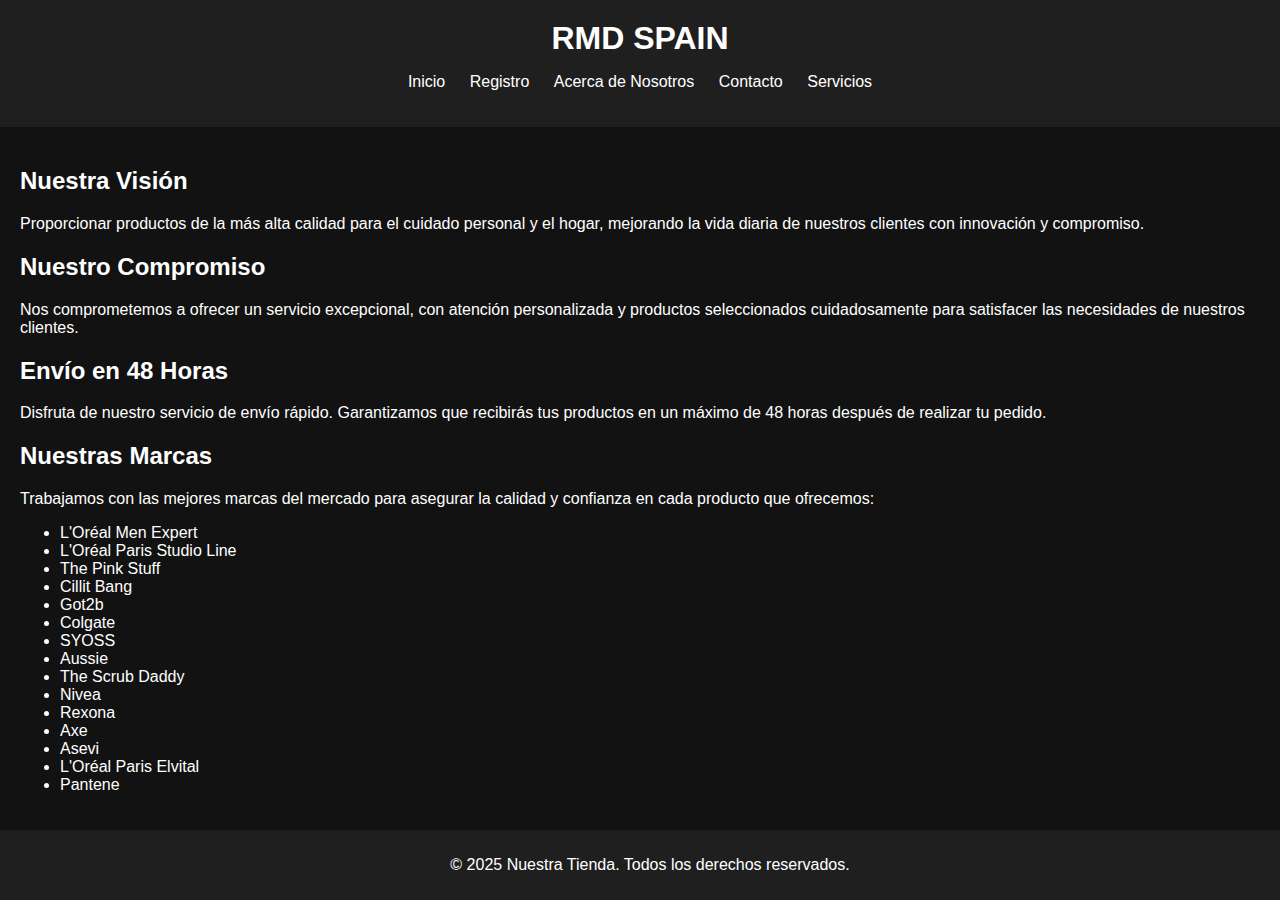
<file: index.html>
<!DOCTYPE html>
<html lang="es">
<head>
    <meta charset="UTF-8">
    <meta name="viewport" content="width=device-width, initial-scale=1.0">
    <title>RMD SPAIN - Inicio</title>
    <link rel="stylesheet" href="styles.css">
</head>
<body>
    <header>
        <h1>RMD SPAIN</h1>
        <nav>
            <ul>
                <li><a href="index.html">Inicio</a></li>
                <li><a href="registro.html">Registro</a></li>
                <li><a href="nosotros.html">Acerca de Nosotros</a></li>
                <li><a href="contacto.html">Contacto</a></li>
                <li><a href="servicios.html">Servicios</a></li>
            </ul>
        </nav>
    </header>
    <main>
        <section>
            <h2>Nuestra Visión</h2>
            <p>Proporcionar productos de la más alta calidad para el cuidado personal y el hogar, mejorando la vida diaria de nuestros clientes con innovación y compromiso.</p>
        </section>
        <section>
            <h2>Nuestro Compromiso</h2>
            <p>Nos comprometemos a ofrecer un servicio excepcional, con atención personalizada y productos seleccionados cuidadosamente para satisfacer las necesidades de nuestros clientes.</p>
        </section>
        <section>
            <h2>Envío en 48 Horas</h2>
            <p>Disfruta de nuestro servicio de envío rápido. Garantizamos que recibirás tus productos en un máximo de 48 horas después de realizar tu pedido.</p>
        </section>
        <section>
            <h2>Nuestras Marcas</h2>
            <p>Trabajamos con las mejores marcas del mercado para asegurar la calidad y confianza en cada producto que ofrecemos:</p>
            <ul>
                <li>L'Oréal Men Expert</li>
                <li>L'Oréal Paris Studio Line</li>
                <li>The Pink Stuff</li>
                <li>Cillit Bang</li>
                <li>Got2b</li>
                <li>Colgate</li>
                <li>SYOSS</li>
                <li>Aussie</li>
                <li>The Scrub Daddy</li>
                <li>Nivea</li>
                <li>Rexona</li>
                <li>Axe</li>
                <li>Asevi</li>
                <li>L'Oréal Paris Elvital</li>
                <li>Pantene</li>
            </ul>
        </section>
    </main>
    <footer>
        <p>&copy; 2025 Nuestra Tienda. Todos los derechos reservados.</p>
    </footer>
</body>
</html>
</file>
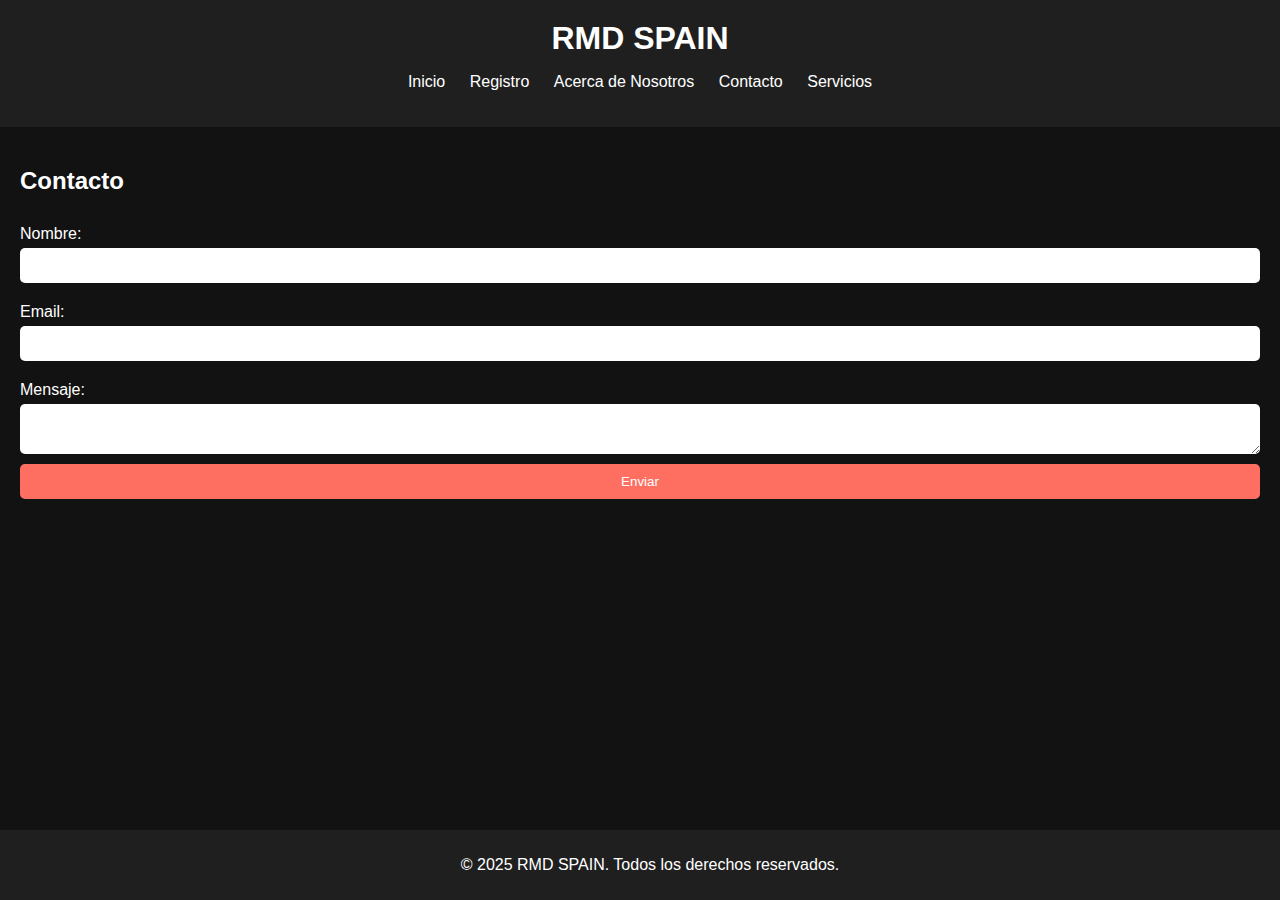
<file: contacto.html>
<!DOCTYPE html>
<html lang="es">
<head>
    <meta charset="UTF-8">
    <meta name="viewport" content="width=device-width, initial-scale=1.0">
    <title>RMD SPAIN - Contacto</title>
    <link rel="stylesheet" href="styles.css">
</head>
<body>
    <header>
        <h1>RMD SPAIN</h1>
        <nav>
            <ul>
                <li><a href="index.html">Inicio</a></li>
                <li><a href="registro.html">Registro</a></li>
                <li><a href="nosotros.html">Acerca de Nosotros</a></li>
                <li><a href="contacto.html">Contacto</a></li>
                <li><a href="servicios.html">Servicios</a></li>
            </ul>
        </nav>
    </header>
    <main>
        <h2>Contacto</h2>
        <form>
            <label for="nombre">Nombre:</label>
            <input type="text" id="nombre" name="nombre" required>
            <label for="email">Email:</label>
            <input type="email" id="email" name="email" required>
            <label for="mensaje">Mensaje:</label>
            <textarea id="mensaje" name="mensaje" required></textarea>
            <button type="submit">Enviar</button>
        </form>
    </main>
    <footer>
        <p>&copy; 2025 RMD SPAIN. Todos los derechos reservados.</p>
    </footer>
</body>
</html>
</file>
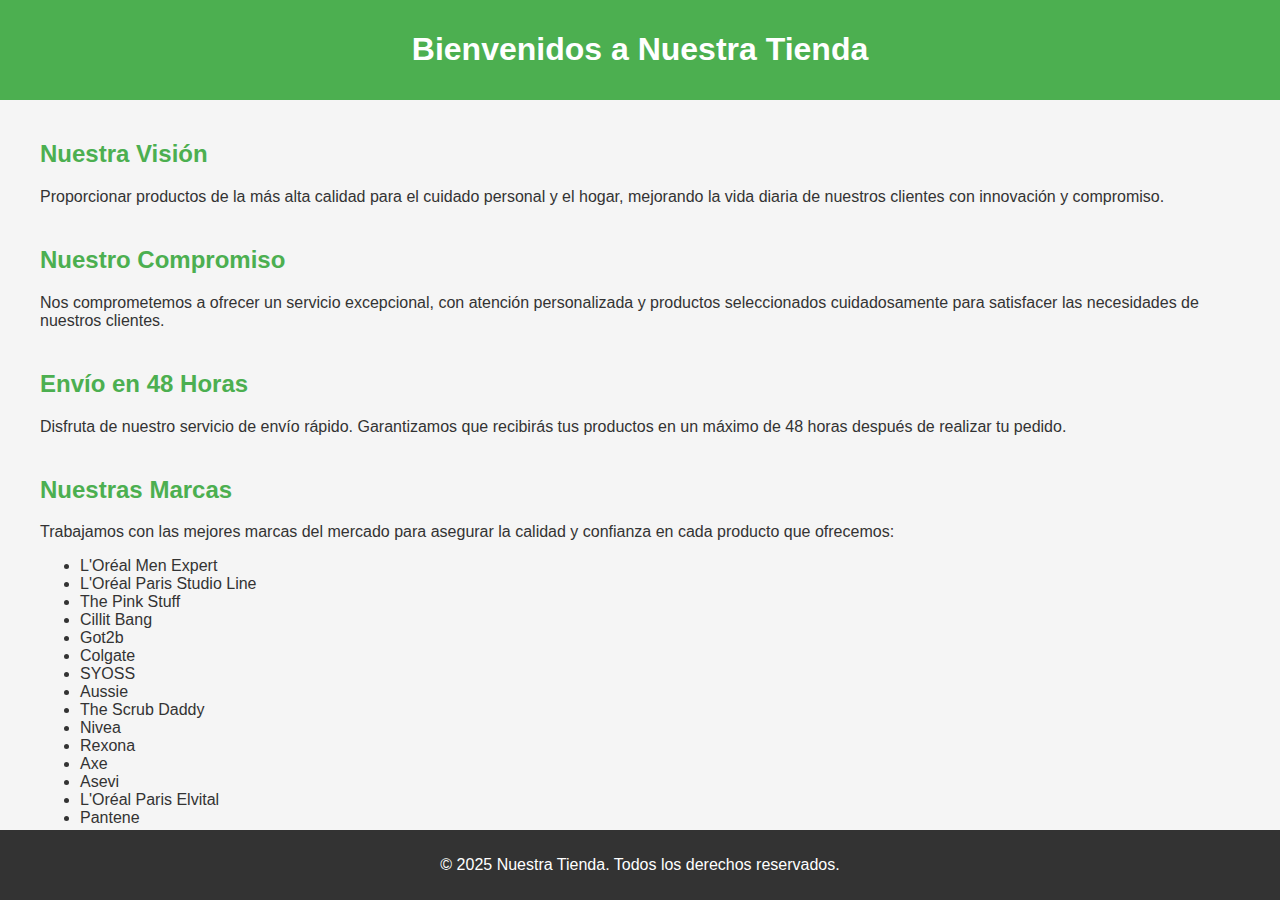
<file: motivacion.html>
<!DOCTYPE html>
<html lang="es">
<head>
    <meta charset="UTF-8">
    <meta name="viewport" content="width=device-width, initial-scale=1.0">
    <title>Bienvenidos a Nuestra Tienda</title>
    <style>
        body {
            font-family: Arial, sans-serif;
            margin: 0;
            padding: 0;
            background-color: #f5f5f5;
            color: #333;
        }
        header {
            background-color: #4CAF50;
            color: white;
            padding: 10px 0;
            text-align: center;
        }
        main {
            padding: 20px;
            max-width: 1200px;
            margin: 0 auto;
        }
        section {
            margin-bottom: 40px;
        }
        h2 {
            color: #4CAF50;
        }
        footer {
            background-color: #333;
            color: white;
            text-align: center;
            padding: 10px 0;
            position: absolute;
            width: 100%;
            bottom: 0;
        }
    </style>
</head>
<body>
    <header>
        <h1>Bienvenidos a Nuestra Tienda</h1>
    </header>
    <main>
        <section>
            <h2>Nuestra Visión</h2>
            <p>Proporcionar productos de la más alta calidad para el cuidado personal y el hogar, mejorando la vida diaria de nuestros clientes con innovación y compromiso.</p>
        </section>
        <section>
            <h2>Nuestro Compromiso</h2>
            <p>Nos comprometemos a ofrecer un servicio excepcional, con atención personalizada y productos seleccionados cuidadosamente para satisfacer las necesidades de nuestros clientes.</p>
        </section>
        <section>
            <h2>Envío en 48 Horas</h2>
            <p>Disfruta de nuestro servicio de envío rápido. Garantizamos que recibirás tus productos en un máximo de 48 horas después de realizar tu pedido.</p>
        </section>
        <section>
            <h2>Nuestras Marcas</h2>
            <p>Trabajamos con las mejores marcas del mercado para asegurar la calidad y confianza en cada producto que ofrecemos:</p>
            <ul>
                <li>L'Oréal Men Expert</li>
                <li>L'Oréal Paris Studio Line</li>
                <li>The Pink Stuff</li>
                <li>Cillit Bang</li>
                <li>Got2b</li>
                <li>Colgate</li>
                <li>SYOSS</li>
                <li>Aussie</li>
                <li>The Scrub Daddy</li>
                <li>Nivea</li>
                <li>Rexona</li>
                <li>Axe</li>
                <li>Asevi</li>
                <li>L'Oréal Paris Elvital</li>
                <li>Pantene</li>
            </ul>
        </section>
    </main>
    <footer>
        <p>&copy; 2025 Nuestra Tienda. Todos los derechos reservados.</p>
    </footer>
</body>
</html>
</file>
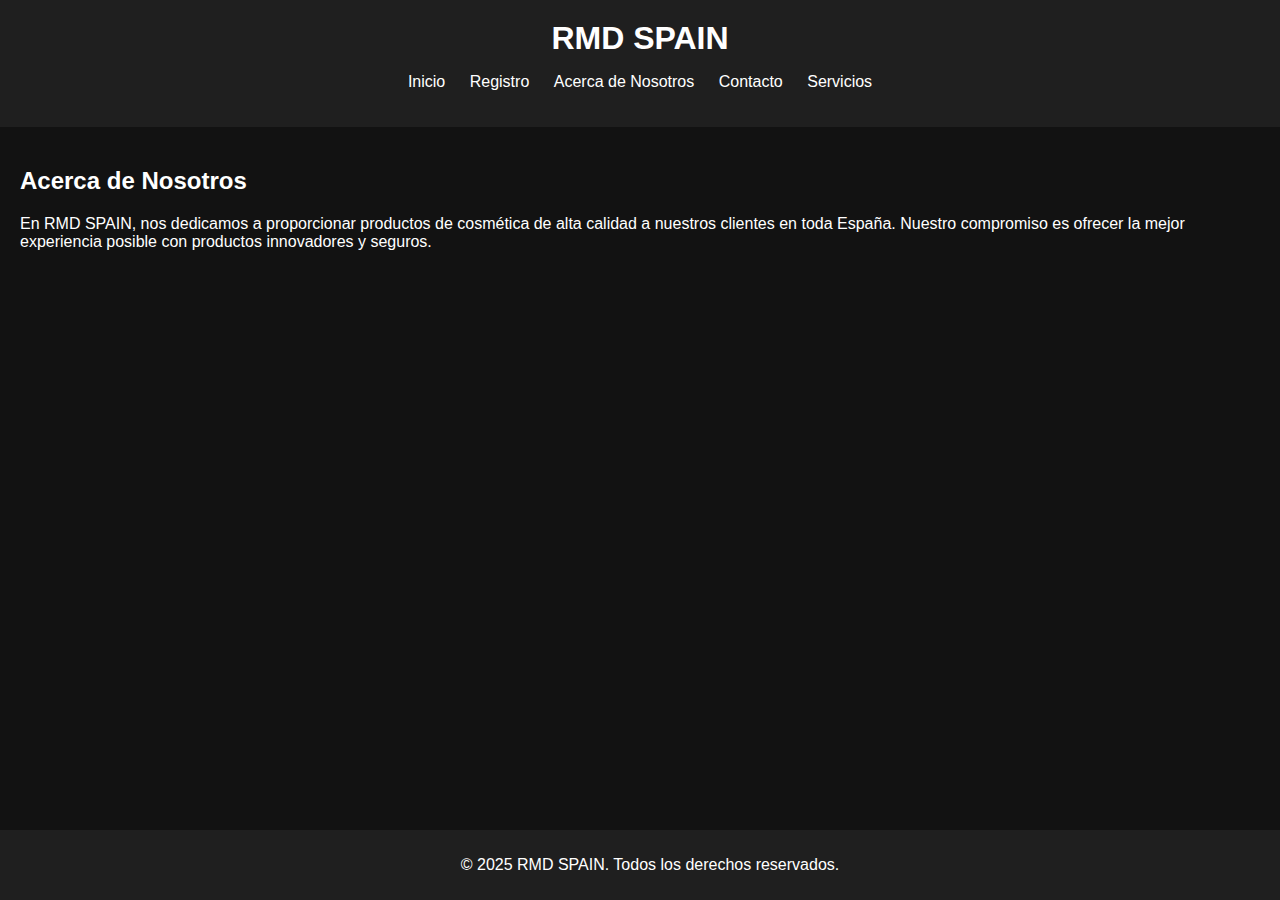
<file: nosotros.html>
<!DOCTYPE html>
<html lang="es">
<head>
    <meta charset="UTF-8">
    <meta name="viewport" content="width=device-width, initial-scale=1.0">
    <title>RMD SPAIN - Acerca de Nosotros</title>
    <link rel="stylesheet" href="styles.css">
</head>
<body>
    <header>
        <h1>RMD SPAIN</h1>
        <nav>
            <ul>
                <li><a href="index.html">Inicio</a></li>
                <li><a href="registro.html">Registro</a></li>
                <li><a href="nosotros.html">Acerca de Nosotros</a></li>
                <li><a href="contacto.html">Contacto</a></li>
                <li><a href="servicios.html">Servicios</a></li>
            </ul>
        </nav>
    </header>
    <main>
        <h2>Acerca de Nosotros</h2>
        <p>En RMD SPAIN, nos dedicamos a proporcionar productos de cosmética de alta calidad a nuestros clientes en toda España. Nuestro compromiso es ofrecer la mejor experiencia posible con productos innovadores y seguros.</p>
    </main>
    <footer>
        <p>&copy; 2025 RMD SPAIN. Todos los derechos reservados.</p>
    </footer>
</body>
</html>
</file>
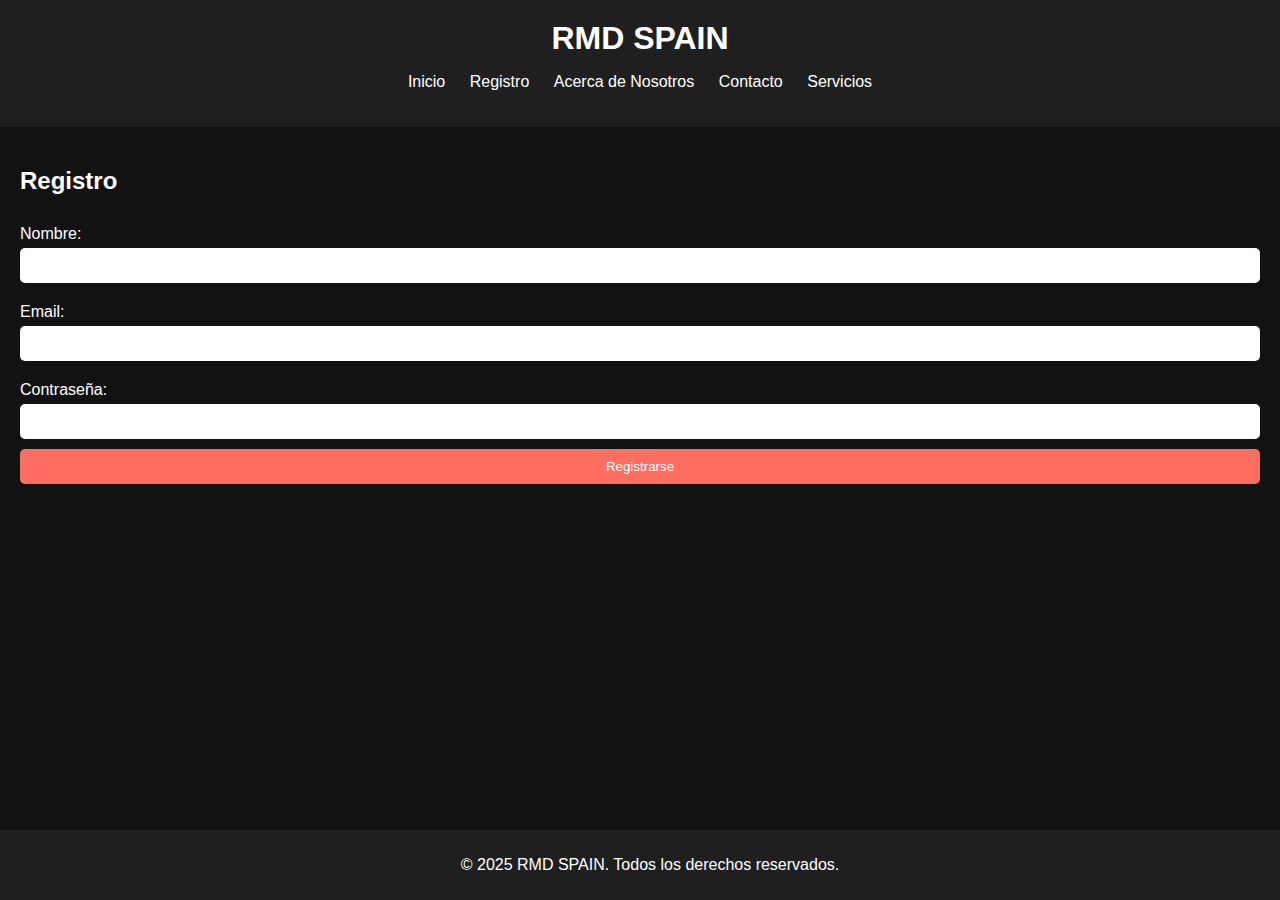
<file: registro.html>
<!DOCTYPE html>
<html lang="es">
<head>
    <meta charset="UTF-8">
    <meta name="viewport" content="width=device-width, initial-scale=1.0">
    <title>RMD SPAIN - Registro</title>
    <link rel="stylesheet" href="styles.css">
</head>
<body>
    <header>
        <h1>RMD SPAIN</h1>
        <nav>
            <ul>
                <li><a href="index.html">Inicio</a></li>
                <li><a href="registro.html">Registro</a></li>
                <li><a href="nosotros.html">Acerca de Nosotros</a></li>
                <li><a href="contacto.html">Contacto</a></li>
                <li><a href="servicios.html">Servicios</a></li>
            </ul>
        </nav>
    </header>
    <main>
        <h2>Registro</h2>
        <form>
            <label for="nombre">Nombre:</label>
            <input type="text" id="nombre" name="nombre" required>
            <label for="email">Email:</label>
            <input type="email" id="email" name="email" required>
            <label for="password">Contraseña:</label>
            <input type="password" id="password" name="password" required>
            <button type="submit">Registrarse</button>
        </form>
    </main>
    <footer>
        <p>&copy; 2025 RMD SPAIN. Todos los derechos reservados.</p>
    </footer>
</body>
</html>
</file>
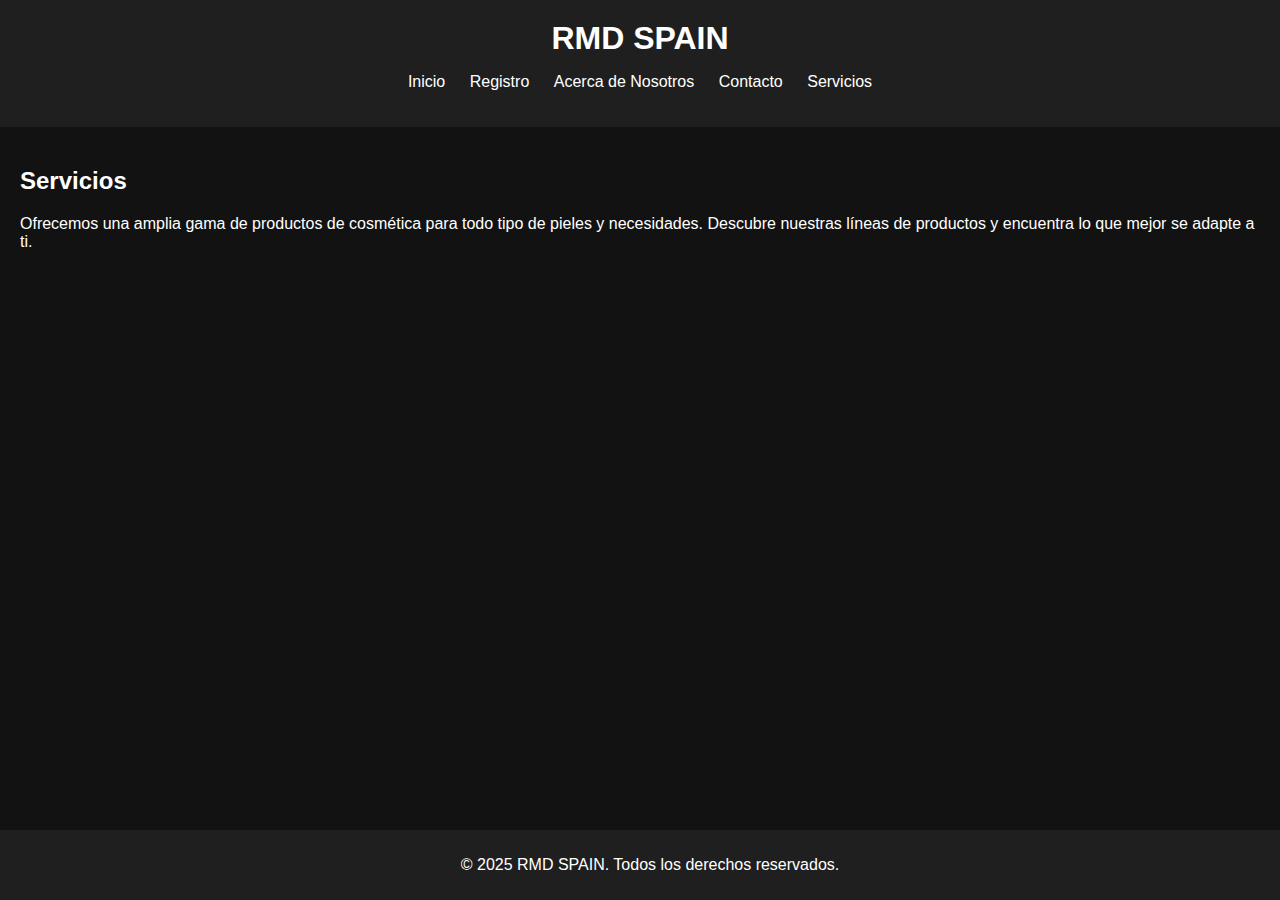
<file: servicios.html>
<!DOCTYPE html>
<html lang="es">
<head>
    <meta charset="UTF-8">
    <meta name="viewport" content="width=device-width, initial-scale=1.0">
    <title>RMD SPAIN - Servicios</title>
    <link rel="stylesheet" href="styles.css">
</head>
<body>
    <header>
        <h1>RMD SPAIN</h1>
        <nav>
            <ul>
                <li><a href="index.html">Inicio</a></li>
                <li><a href="registro.html">Registro</a></li>
                <li><a href="nosotros.html">Acerca de Nosotros</a></li>
                <li><a href="contacto.html">Contacto</a></li>
                <li><a href="servicios.html">Servicios</a></li>
            </ul>
        </nav>
    </header>
    <main>
        <h2>Servicios</h2>
        <p>Ofrecemos una amplia gama de productos de cosmética para todo tipo de pieles y necesidades. Descubre nuestras líneas de productos y encuentra lo que mejor se adapte a ti.</p>
    </main>
    <footer>
        <p>&copy; 2025 RMD SPAIN. Todos los derechos reservados.</p>
    </footer>
</body>
</html>
</file>
<file: styles.css>
body {
    background-color: #121212;
    color: #ffffff;
    font-family: Arial, sans-serif;
    margin: 0;
    padding: 0;
}

header {
    background-color: #1f1f1f;
    padding: 20px;
    text-align: center;
}

header h1 {
    margin: 0;
}

nav ul {
    list-style: none;
    padding: 0;
}

nav ul li {
    display: inline;
    margin: 0 10px;
}

nav ul li a {
    color: #ffffff;
    text-decoration: none;
}

main {
    padding: 20px;
}

footer {
    background-color: #1f1f1f;
    color: #ffffff;
    text-align: center;
    padding: 10px;
    position: fixed;
    width: 100%;
    bottom: 0;
}

form {
    display: flex;
    flex-direction: column;
}

form label {
    margin: 10px 0 5px;
}

form input, form textarea {
    padding: 10px;
    margin-bottom: 10px;
    border: none;
    border-radius: 5px;
}

form button {
    padding: 10px;
    background-color: #ff6f61;
    color: #ffffff;
    border: none;
    border-radius: 5px;
    cursor: pointer;
}
</file>
